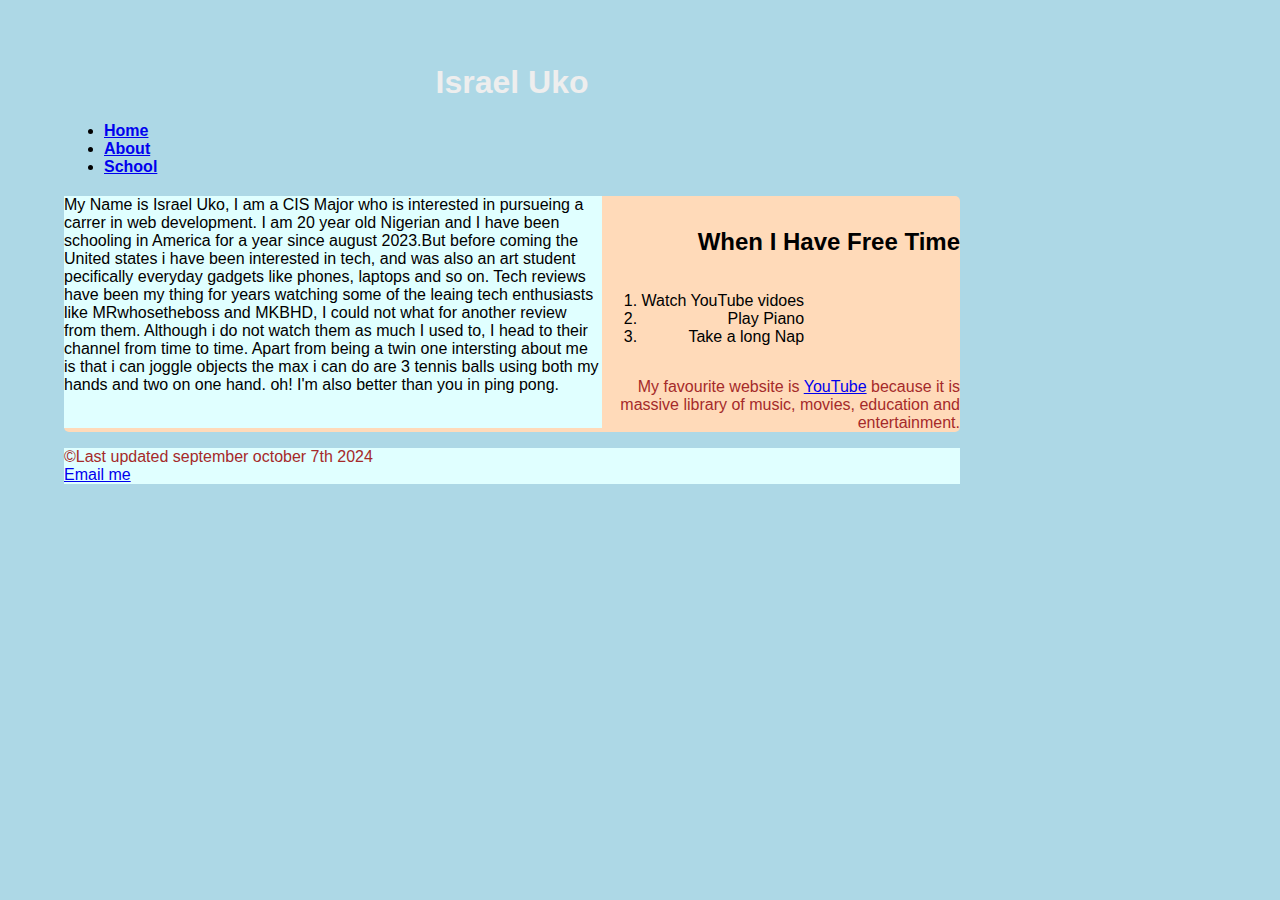
<file: index.html>
<!DOCTYPE html>
<html lang="en"> 
    <head>
        <meta charset="utf-8">
       <link rel="stylesheet" href="main.css">
        <title> Israel Uko</title>
    </head>
    
    <body> 
        
        <header><h1>Israel Uko</h1>  </header>
        <nav id="nav_list"> 
     <ul>
        <li class="Home">   <a href="index.html">Home </a></li>
        <li class="About">  <a href="About.html">About </a></li>
        <li class="School">  <a href="school.html">School</a></li>
     </ul>   
      
      </nav>
      <p> </p>       
   </div>
   <div clas="#">
<p></p>
   </div>
<div class="school">  
     
<p class="intro"><main> My Name is Israel Uko, I am a CIS Major who is interested in pursueing a carrer in web development. 
         I am 20 year old Nigerian and I have been schooling in America for a year since august 2023.But before coming the 
         United states i have been interested in tech, and was also an art student pecifically everyday gadgets like phones, laptops and so on. 
         Tech reviews have been my thing for years watching some of the leaing tech enthusiasts like MRwhosetheboss and MKBHD,
         I could not what for another review from them. Although i do not watch them as much I used to, I head to their channel from time to time. 
         Apart from being a twin one intersting about me is that i can joggle objects the max i can do are 3 tennis balls using both my hands and two on one hand.
         oh! I'm also better than you in ping pong.</p></section> <br>
      </main>

<aside><h2>When I Have Free Time</h2>
         <div class="container">
            <ol class="right-aligned list">
            <li>Watch YouTube vidoes</li>
            <li>Play Piano</li>
            <li>Take a long Nap</li>
            </ol> 
          </div>
           
<p> My favourite website is <a href="https://www.youtube.com/"> YouTube</a> because it is massive library of music, movies,
           education and entertainment.</p1>
       </aside>

     <footer><p>&copy;Last updated september october 7th 2024 <br/> 
       <a href="mailto:israel_uko@elcamino.edu"> Email me</a></p>
     </footer>
     
     </body> 

     </html>
</file>
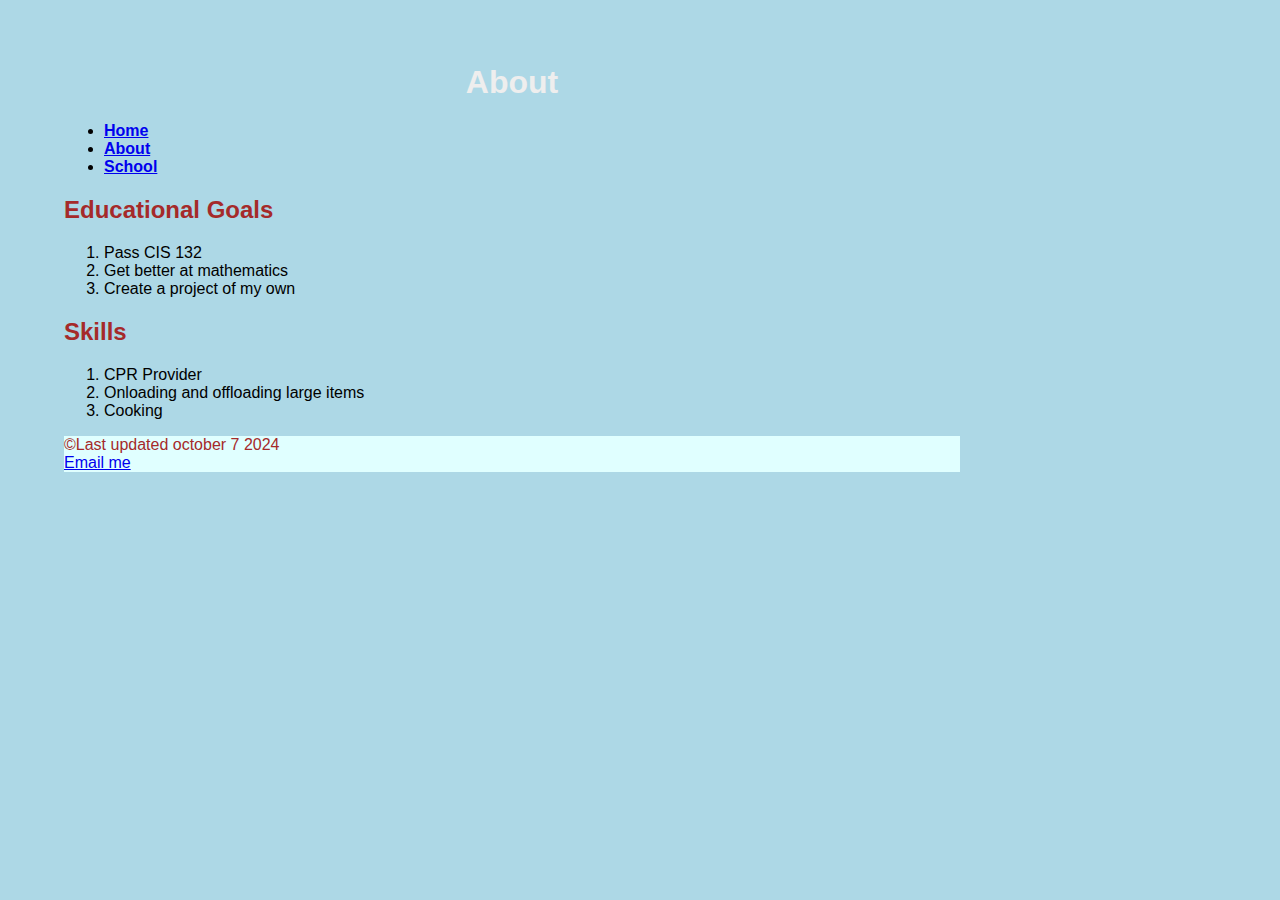
<file: About.html>
<!DOCTYPE html>
<html lang="en">
  <head>
    <meta charset="utf -8" />
    <title>About me</title>
    <link rel="stylesheet" href="main.css" />
  </head>

  <body>
    <header><h1>About</h1></header>
    <nav id="nav_list">
      <ul>
        <li class="Home"><a href="index.html">Home</a></li>

        <li class="About"><a href="About.html">About</a></li>

        <li class="School"><a href="school.html">School</a></li>
      </ul>
    </nav>
    <h2 style="color: brown">Educational Goals</h2>
    <ol>
      <li>Pass CIS 132</li>
      <li>Get better at mathematics</li>
      <li>Create a project of my own</li>
    </ol>

    <h2 style="color: brown; font-family: arial">Skills</h2>
    <ol>
      <li>CPR Provider</li>
      <li>Onloading and offloading large items</li>
      <li>Cooking</li>
    </ol>
  </body>

  <footer>
    <p>
      &copy;Last updated october 7 2024 <br />
      <a href="mailto:israel_uko@elcamino.edu"> Email me</a>
    </p>
  </footer>
</html>
</file>
<file: main.css>
* {
       margin: 1;
       padding: 1;
}

header {
       font-family: arial;
       text-align: center;
}

.Home {
       font-weight: bold;
       text-align: left;
       border: none;
}

.About {
       font-weight: bold;
       text-align: left;
       border: none;

}

.School {
       font-weight: bold;
       text-align: left;
       border: none;

}

body {
       text-align: left;
       max-width: 70%;
       margin: 5%;
       background-color: #add8e6;
       font-family: Arial;
       border-radius: 5px;
}

/* 2 column fluid layoput */
.container {
       display: flex;
       flex-wrap: wrap;
}

left-column,
rigth-colomn {
       flex: 1;
}

h1 {
       color: #eee
}

nav>ul {
       font-family: arial;
       color: #000000;
       line-height-step: 0.5em;

}

ol {
       font-family: Arial;
       font-size: 1em;
}

.intro {
       width: 40%;
       float: right
}

main {
       color: #000000;
       width: 60%;
       font-size: 1em;
       float: left;

}

img {
       width: 600px;
       border-radius: 20px;
       float: left;
       margin-right: 100px;
}


aside {
       background-color: #e0ffff;
       text-align: right;
       color: #000000;
       border-radius: 5px;
       background-color: peachpuff;
}

.list-container {
       text-align: right;
}

footer {
       color: #000000;
       font-family: Arial;
       font-size: 1em;
       float: bottom;
}

main,
footer {
       background-color: #e0ffff;
}

p {
       color: brown;
       font-family: arial;
       font-size: 1em;
}

.elco {
       color: brown;
       font-family: arial;
       font-size: 1em;
       float: right;
}
</file>
